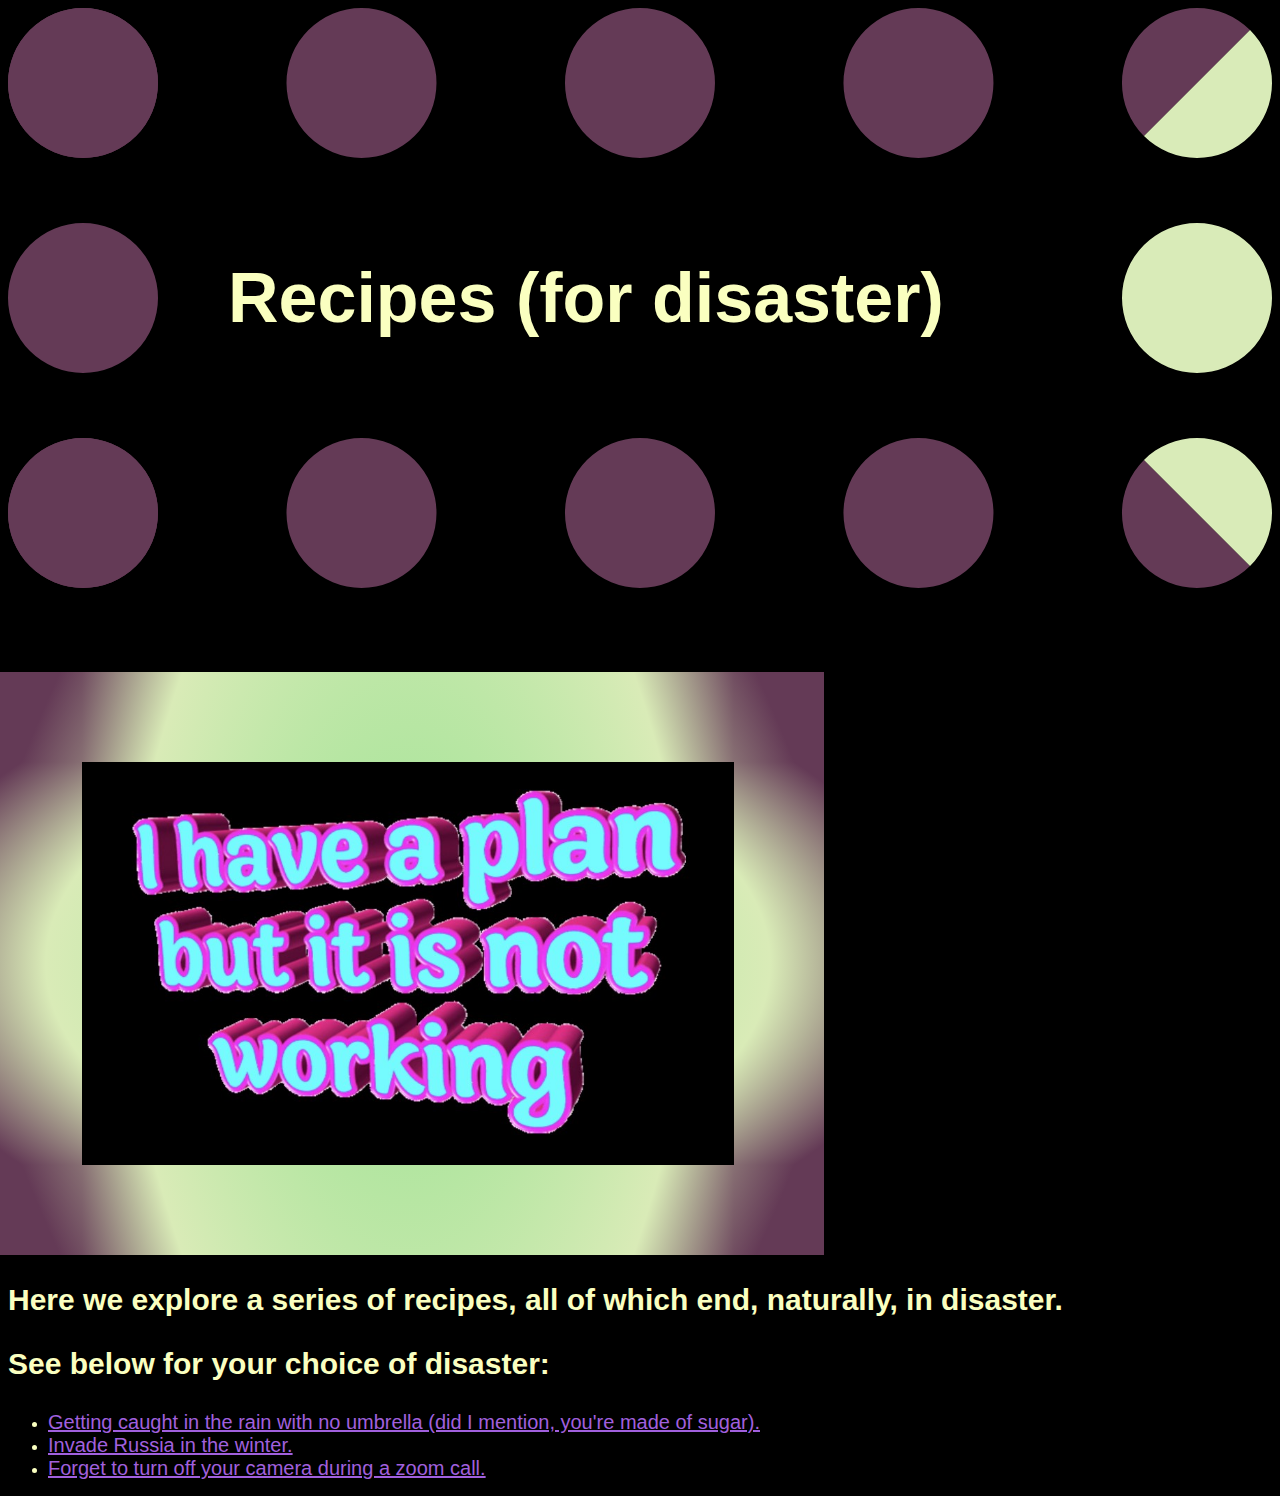
<file: index.html>
<!DOCTYPE html>
<html lang="en">
    <head>
        <meta charset="UTF-8">
        <title>Some Recipes</title>
        <link rel="stylesheet" href="./css/styles.css">
    </head>

    <h1 class="index-heading">Recipes (for disaster)</h1>
    <img src="./images/not_working.jpg" alt="Text: I have a plan, but it is not working">
    
    <h3>Here we explore a series of recipes, all of which end, naturally, in disaster.</h3>
    <h3>See below for your choice of disaster:</h3>
    <ul>
        <li><a class="main" href="./pages/rain.html">Getting caught in the rain with no umbrella (did I mention, you're made of sugar).</a></li>
        <li><a class="main" href="./pages/winter.html">Invade Russia in the winter.</a></li>
        <li><a class="main" href="./pages/zoom.html">Forget to turn off your camera during a zoom call.</a></li>
    </ul>
   
</html>
</file>
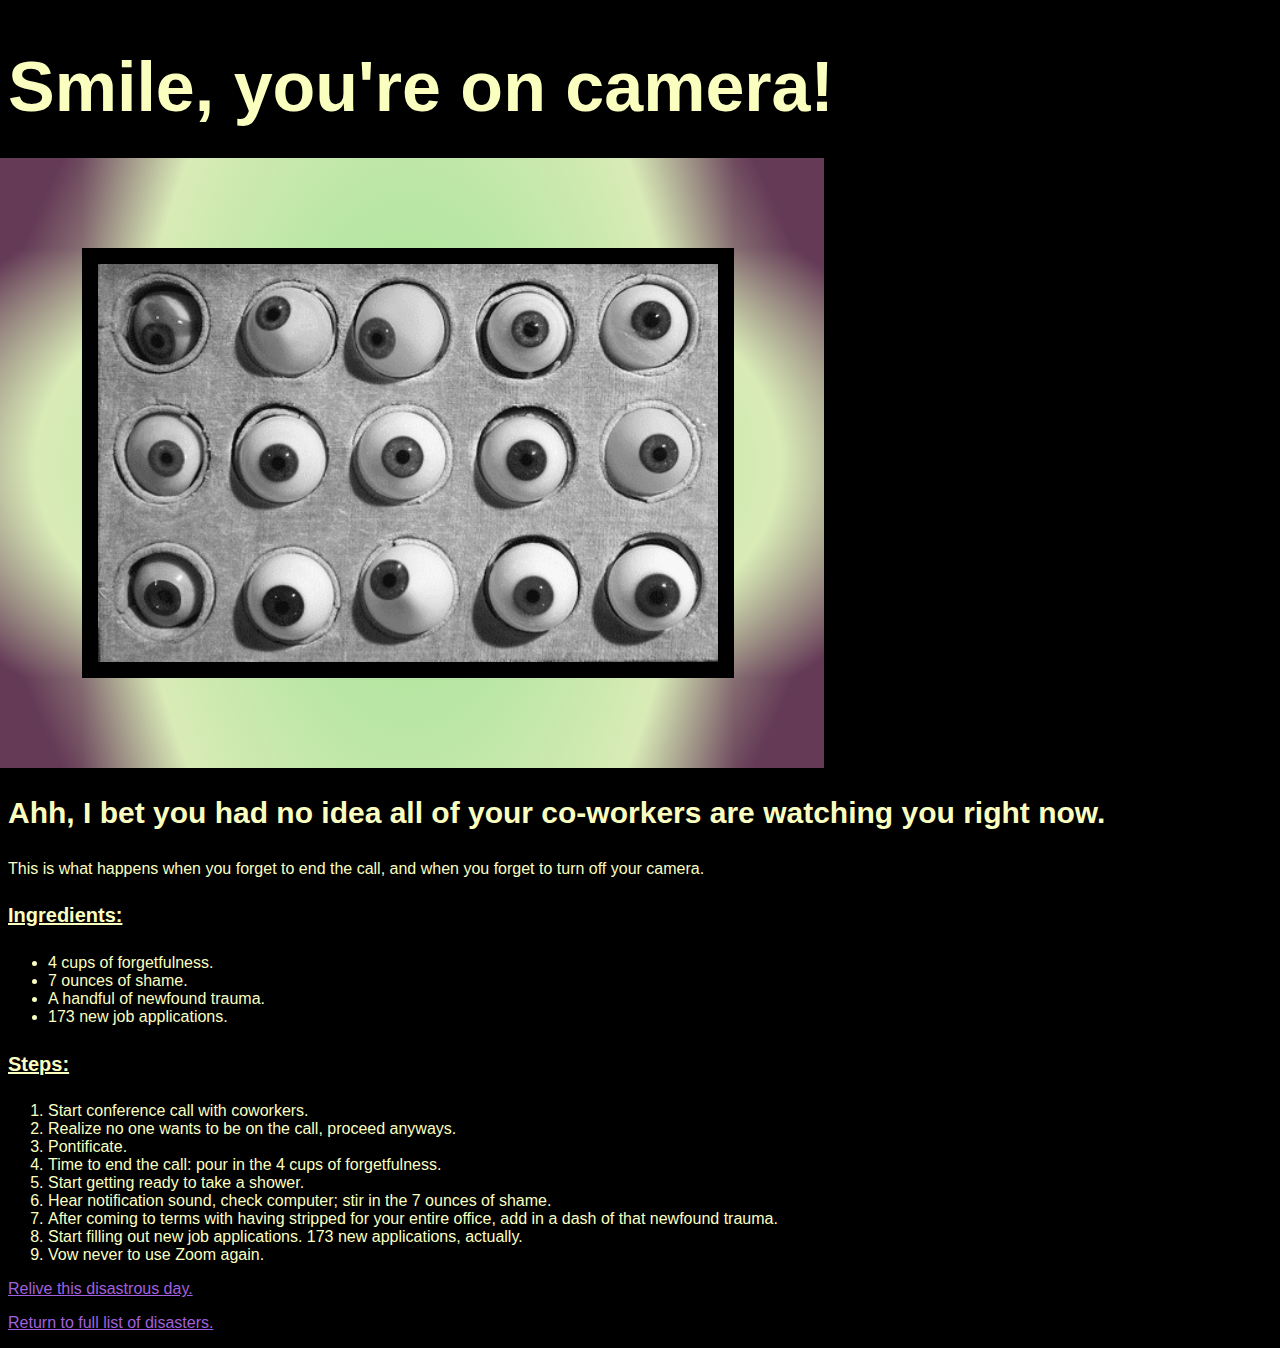
<file: pages/zoom.html>
<!DOCTYPE html>
<html lang="en">
<head>
    <meta charset="UTF-8">
    <meta http-equiv="X-UA-Compatible" content="IE=edge">
    <meta name="viewport" content="width=device-width, initial-scale=1.0">
    <title>Ya goofed!</title>
    <link rel="stylesheet" href="../css/styles.css">
</head>
<body>
    <h1 id="header">Smile, you're on camera!</h1>
    <img src="../images/eyes.gif" alt="An animation of multiple eyeballs looking about.">

    <h3>Ahh, I bet you had no idea all of your co-workers are watching you right now.</h3>
    <p>This is what happens when you forget to end the call, and when you forget to turn off your camera.</p>

    <h4>Ingredients:</h4>
    <ul>
        <li>4 cups of forgetfulness.</li>
        <li>7 ounces of shame.</li>
        <li>A handful of newfound trauma.</li>
        <li>173 new job applications.</li>
    </ul>

    <h4>Steps:</h4>
    <ol>
        <li>Start conference call with coworkers.</li>
        <li>Realize no one wants to be on the call, proceed anyways.</li>
        <li>Pontificate.</li>
        <li>Time to end the call: pour in the 4 cups of forgetfulness.</li>
        <li>Start getting ready to take a shower.</li>
        <li>Hear notification sound, check computer; stir in the 7 ounces of shame.</li>
        <li>After coming to terms with having stripped for your entire office, add in a dash of that newfound trauma.</li>
        <li>Start filling out new job applications. 173 new applications, actually.</li>
        <li>Vow never to use Zoom again.</li>
    </ol>

    <p><a href="#header">Relive this disastrous day.</a></p>
    <p><a href="../index.html">Return to full list of disasters.</a></p>

</body>
</html>
</file>
<file: css/styles.css>
html {background:black}

* {font-family: Tahoma, Geneva, Verdana, sans-serif;color: #faffc0;box-sizing: border-box;}


/* headers */

h1 {font-size: 70px;}

h1.index-heading {font-size: 70px;border: 150px dotted rgb(100 58 86);border-top: 150px dotted rgb(100 58 86);border-right: 150px dotted rgb(217, 235, 184);padding: 70px;padding-top: 100px;padding-bottom: 100px; margin: 0px 0px 100px 0px;}

h3 {font-size: 30px;margin-top: 20px;}

h4 {font-size: 20px;text-decoration: underline;}


/* anchors */

a {color:rgb(161, 96, 222);}

a.main {font-size: 20px;}


/* images */

img {width: 800px;height: auto;margin-bottom: 20px; border: 90px pink solid;border-image:radial-gradient(circle, rgb(100 218 114) 0%, #d9ebb7 76%, rgb(100 58 86) 94%) 30 50;border-image-outset: 1rem;}

img.too_wide {width: 500px;height: auto;}
</file>
